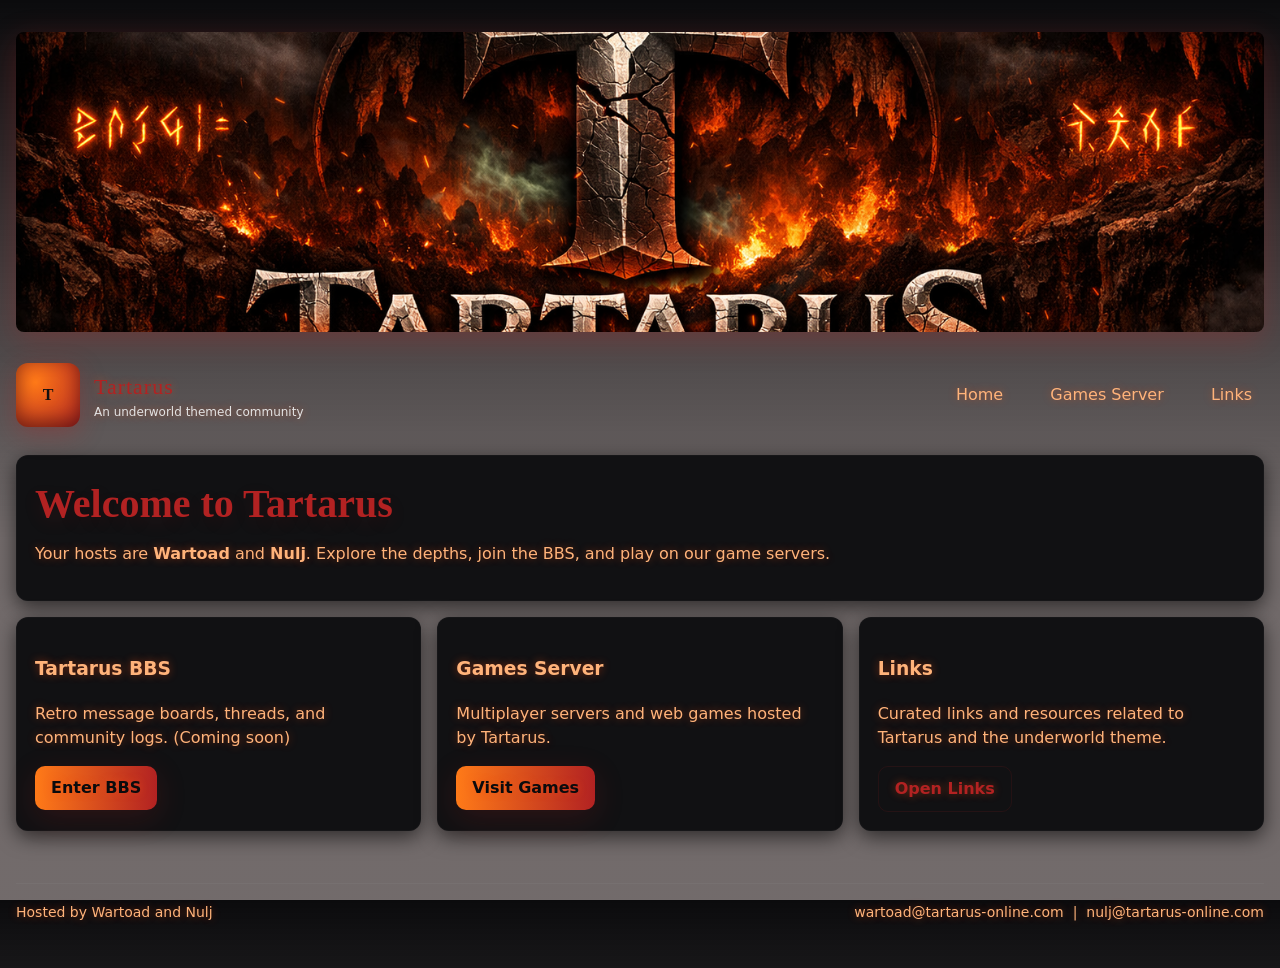
<file: index.html>
<!-- index.html -->
<!doctype html>
<html lang="en">
<head>
  <meta charset="utf-8" />
  <meta name="viewport" content="width=device-width,initial-scale=1" />
  <title>Tartarus</title>
  <link rel="stylesheet" href="css/style.css" />
  <link rel="icon" href="assets/taricon.png" />
</head>
<body>
 





  <d<div class="banner">
  <img src="assets/banner.png" alt="Tartarus Banner" class="banner-img">
</div>
<d<div class="container">
    <header class="header">
      <div class="brand">
        <div class="logo">T</div>
        <div>
          <div class="site-title">Tartarus</div>
          <div style="font-size:12px;color:var(--muted)">An underworld themed community</div>
        </div>
      </div>
      <nav class="nav">
        <a href="index.html">Home</a>
        <a href="games.html">Games Server</a>
        <a href="links.html">Links</a>
      </nav>
    </header>

    <main>
      <section class="hero card">
        <h1>Welcome to Tartarus</h1>
        <p>Your hosts are <strong>Wartoad</strong> and <strong>Nulj</strong>. Explore the depths, join the BBS, and play on our game servers.</p>
      </section>

      <section class="grid">
        <div class="card">
          <h3>Tartarus BBS</h3>
          <p>Retro message boards, threads, and community logs. (Coming soon)</p>
          <a class="button" href="https://bbs.tartarus-online.com">Enter BBS</a>
        </div>

        <div class="card">
          <h3>Games Server</h3>
          <p>Multiplayer servers and web games hosted by Tartarus.</p>
          <a class="button" href="games.html">Visit Games</a>
        </div>

        <div class="card">
          <h3>Links</h3>
          <p>Curated links and resources related to Tartarus and the underworld theme.</p>
          <a class="button ghost" href="links.html">Open Links</a>
        </div>
      </section>
    </main>

    <footer class="footer">
      <div>Hosted by Wartoad and Nulj</div>
      <div>
        <a class="email-link" href="mailto:wartoad@tartarus-online.com">wartoad@tartarus-online.com</a>
        &nbsp;|&nbsp;
        <a class="email-link" href="mailto:nulj@tartarus-online.com">nulj@tartarus-online.com</a>
      </div>
    </footer>
  </div>
</body>
</html>
</file>
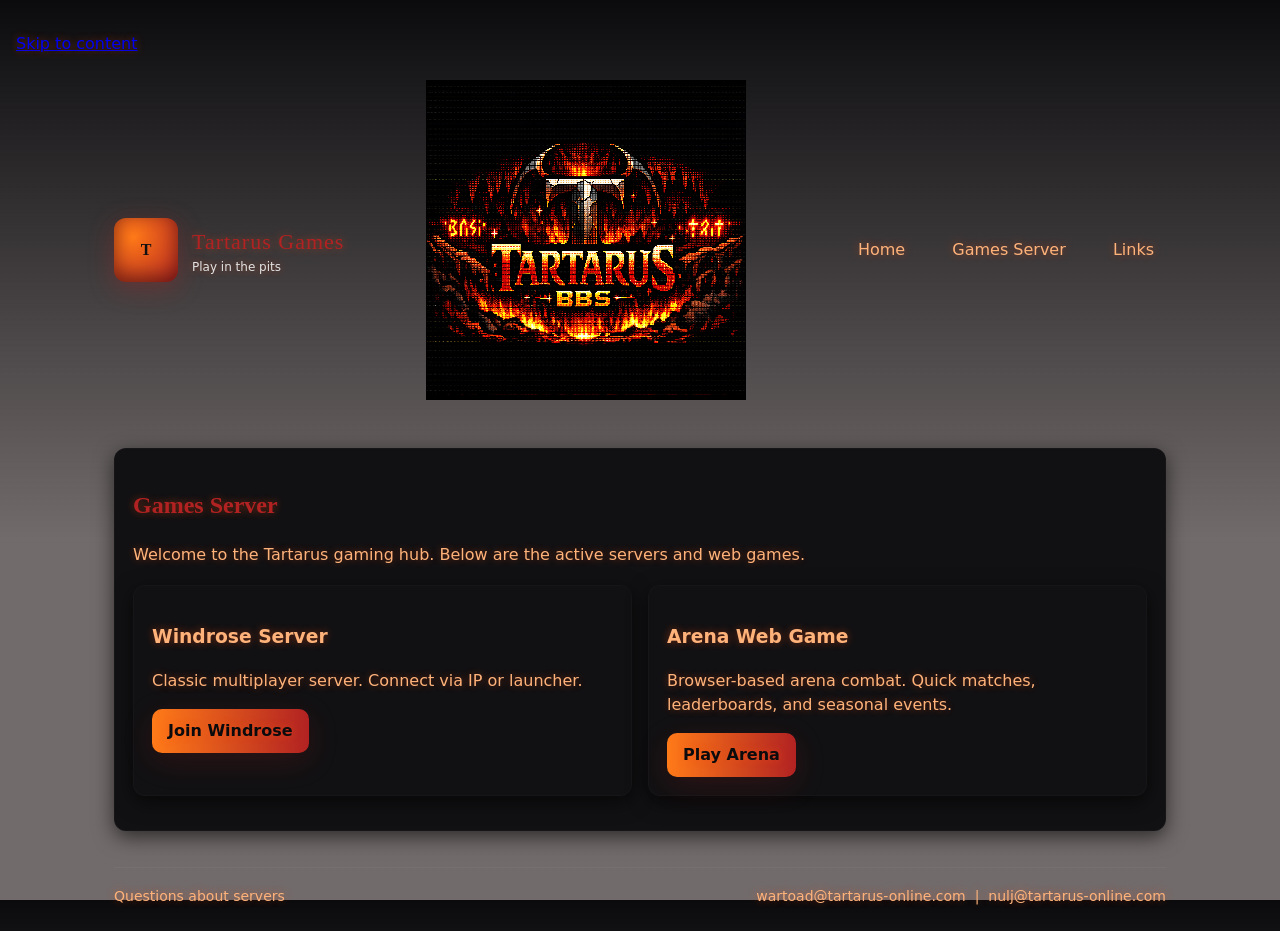
<file: games.html>
<!doctype html>
<html lang="en">
<head>
  <meta charset="utf-8" />
  <meta name="viewport" content="width=device-width, initial-scale=1" />
  <title>Tartarus Games Server</title>
  <link rel="stylesheet" href="css/style.css" />
  <link rel="icon" href="assets/taricon.png" />
</head>
<body>
  


  <a class="skip-link" href="#main">Skip to content</a>

  <div class="container">
    <header class="header" role="banner">
      <div class="brand">
        <div class="logo">T</div>
        <div>
          <div class="site-title">Tartarus Games</div>
          <div style="font-size:12px;color:var(--muted)">Play in the pits</div>
        </div>
      </div>

      <div class="bbs-logo" aria-hidden="false">
        <img src="assets/bbs-logo.png" alt="Tartarus BBS Logo" class="bbs-img" width="320" height="320">
      </div>

      <nav class="nav" aria-label="Main navigation">
        <a href="index.html">Home</a>
        <a href="games.html" aria-current="page">Games Server</a>
        <a href="links.html">Links</a>
      </nav>
    </header>

    <main id="main">
      <section class="card">
        <h2 style="color:var(--primary);font-family:var(--font-heading)">Games Server</h2>
        <p>Welcome to the Tartarus gaming hub. Below are the active servers and web games.</p>

        <div class="grid" style="margin-top:18px">
          <div class="card">
            <h3>Windrose Server</h3>
            <p>Classic multiplayer server. Connect via IP or launcher.</p>
            <a class="button" href="https://example.com/windrose" target="_blank" rel="noopener">Join Windrose</a>
          </div>

          <div class="card">
            <h3>Arena Web Game</h3>
            <p>Browser-based arena combat. Quick matches, leaderboards, and seasonal events.</p>
            <a class="button" href="https://example.com/arena" target="_blank" rel="noopener">Play Arena</a>
          </div>
        </div>
      </section>
    </main>

    <footer class="footer" role="contentinfo">
      <div>Questions about servers</div>
      <div>
        <a class="email-link" href="mailto:wartoad@tartarus-online.com">wartoad@tartarus-online.com</a>
        &nbsp;|&nbsp;
        <a class="email-link" href="mailto:nulj@tartarus-online.com">nulj@tartarus-online.com</a>
      </div>
    </footer>
  </div>
</body>
</html>
</file>
<file: css/style.css>
/* css/style.css */
:root{
  --bg:#0b0b0d;
  --primary:#b22222;
  --secondary:#ff7a18;
  --muted:#e3e3e3;
  --text-strong:#f5f5f5;
  --text-ember:#ffb37a;
  --glow:#2aa6a6;
  --card:#111113;
  --max-width:1100px;
  --radius:10px;
  --font-heading: "Cinzel", serif;
  --font-body: "Inter", system-ui, -apple-system, "Segoe UI", Roboto, "Helvetica Neue", Arial;
}

*{box-sizing:border-box}
html,body{height:100%}

body{
  background: linear-gradient(180deg, rgba(11,11,13,1) 0%, rgba(20,8,8,0.6) 60%);
  margin:0;
  color: var(--text-ember);
  text-shadow: 0 0 8px rgba(255, 80, 20, 0.45);
  font-family:var(--font-body);
  -webkit-font-smoothing:antialiased;
  -moz-osx-font-smoothing:grayscale;
  line-height:1.5;
  padding:32px 16px;
}

#bg-video {
  position: fixed;
  top: 0;
  left: 0;
  width: 100%;
  height: 100%;
  object-fit: cover;
  z-index: -1;
  opacity: 0.28;
  pointer-events: none;
}

.banner-img {
  width: 100%;
  max-height: 300px;
  object-fit: cover;
  border-radius: 8px;
  box-shadow: 0 8px 30px rgba(178,34,34,0.3);
}
.bbs-img {
  display:block;
  margin:0 auto 20px;
  width:320px;
  image-rendering:pixelated;
}

.container{max-width:var(--max-width);margin:0 auto;padding:24px}

.header{
  display:flex;align-items:center;justify-content:space-between;
  gap:16px;margin-bottom:28px;
}
.brand{
  display:flex;align-items:center;gap:14px;
}
.logo{
  width:64px;height:64px;border-radius:12px;
  background:radial-gradient(circle at 30% 30%, var(--secondary), var(--primary));
  box-shadow:0 6px 24px rgba(178,34,34,0.35), inset 0 -6px 18px rgba(0,0,0,0.4);
  display:flex;align-items:center;justify-content:center;font-weight:700;color:#111;
  font-family:var(--font-heading);
}
.site-title{font-family:var(--font-heading);font-size:22px;color:var(--primary);letter-spacing:1px}
.nav a{
  color: var(--text-ember);
  text-decoration:none;
  margin-left:18px;
  padding:8px 12px;
  border-radius:8px;
}

.nav a:hover{color:#fff;background:rgba(255,255,255,0.03);box-shadow:0 0 12px rgba(42,166,166,0.06)}

.hero{
  background:linear-gradient(180deg, rgba(255,122,24,0.03), rgba(178,34,34,0.02));
  border-radius:var(--radius);padding:28px;margin-bottom:20px;border:1px solid rgba(255,255,255,0.03);
  box-shadow:0 8px 30px rgba(0,0,0,0.6);
}
.hero h1{margin:0;color:var(--primary);font-family:var(--font-heading);font-size:40px;text-shadow:0 6px 18px rgba(178,34,34,0.12)}
.hero p{margin-top:8px;color:var(--text-ember);font-size:16px}

.card{
  background:var(--card);padding:18px;border-radius:12px;border:1px solid rgba(255,255,255,0.02);
  box-shadow:0 6px 20px rgba(0,0,0,0.6);margin-bottom:16px;
}

.grid{display:grid;grid-template-columns:repeat(auto-fit,minmax(240px,1fr));gap:16px;margin-top:12px}

.button{
  display:inline-block;padding:10px 16px;border-radius:10px;color:#0b0b0d;background:linear-gradient(90deg,var(--secondary),var(--primary));
  text-decoration:none;font-weight:700;box-shadow:0 8px 30px rgba(178,34,34,0.18);
}
.button.ghost{background:transparent;color:var(--primary);border:1px solid rgba(178,34,34,0.12);box-shadow:none}

.footer{
  margin-top:36px;padding-top:18px;border-top:1px solid rgba(255,255,255,0.03);display:flex;justify-content:space-between;align-items:center;flex-wrap:wrap;
  gap:12px;color: var(--text-ember);font-size:14px;
}
.email-link{color: var(--text-ember);text-decoration:none}
.email-link:hover{color:var(--glow);text-shadow:0 0 8px rgba(42,166,166,0.12)}
@media(max-width:640px){
  .header{flex-direction:column;align-items:flex-start}
  .brand{margin-bottom:8px}
}
</file>
